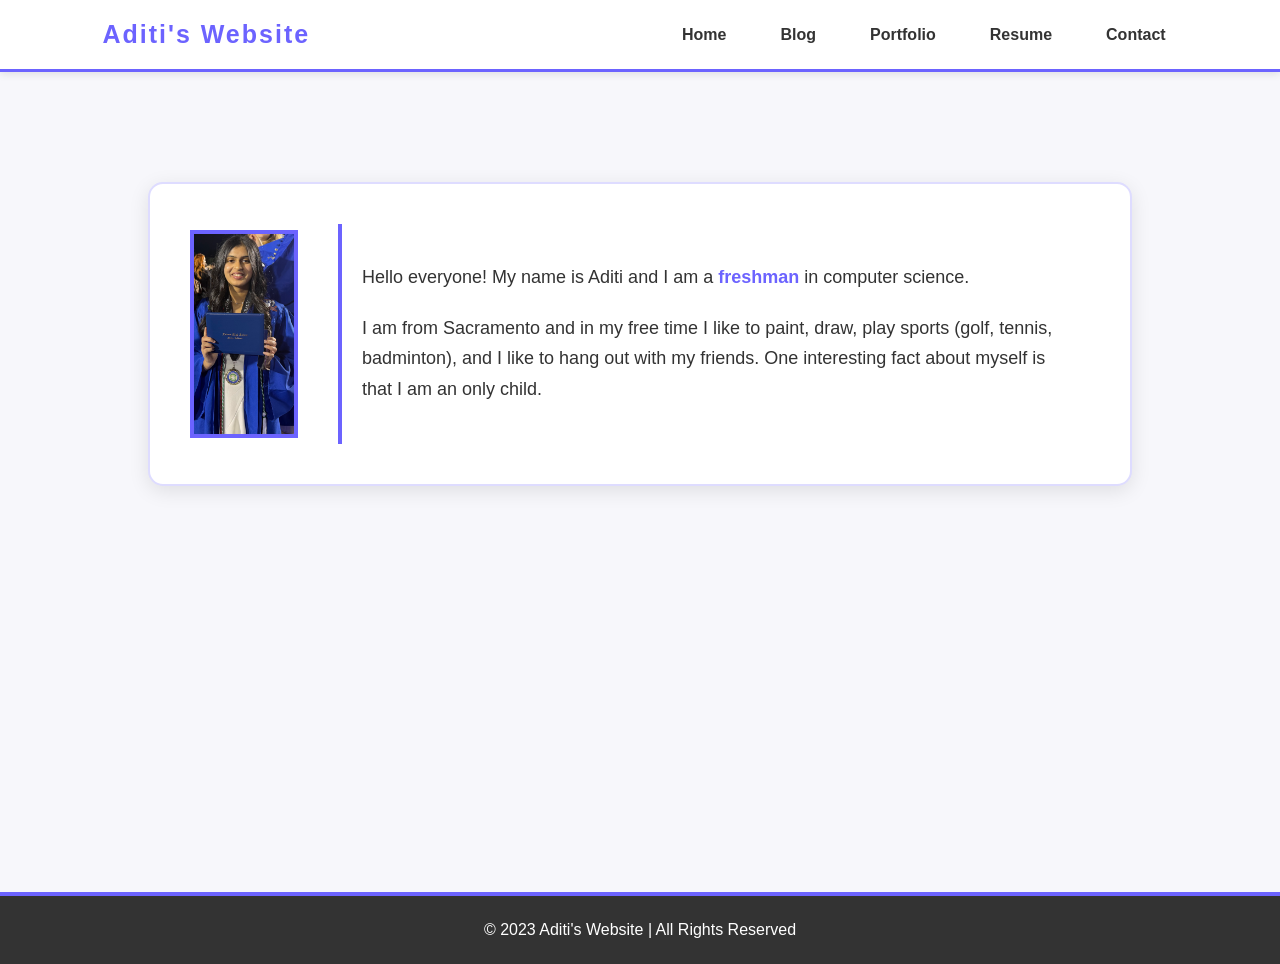
<file: index.html>
<!DOCTYPE html>

<html>
    <head>
        <title>Aditi's Website</title>
        <link rel="stylesheet" href="styles.css" />
    </head>

    <body>

        <nav class="navbar">
            <h1 class="logo">
                <a href="index.html">Aditi's Website</a>
            </h1>

            <ul class="nav-list">
                <li><a href="index.html">Home</a></li>
                <li><a href="blog.html">Blog</a></li>
                <li><a href="portfolio.html">Portfolio</a></li>
                <li><a href="resume.html">Resume</a></li>
                <li><a href="contact.html">Contact</a></li>
            </ul>
        </nav>

        <main>

            <div class="about">

                <img class="profile-image"
                     src="IMG_3428.jpeg"
                     alt="Photo of Aditi">

                <div class="about-text">

                    <p>
                        Hello everyone! My name is Aditi and I am a
                        <strong>freshman</strong> in computer science.
                    </p>

                    <p>
                        I am from Sacramento and in my free time I like to paint,
                        draw, play sports (golf, tennis, badminton), and I like
                        to hang out with my friends. One interesting fact about
                        myself is that I am an only child.
                    </p>

                </div>

            </div>

        </main>

        <footer class="footer">
            © 2023 Aditi's Website | All Rights Reserved
        </footer>

    </body>
</html>
</file>
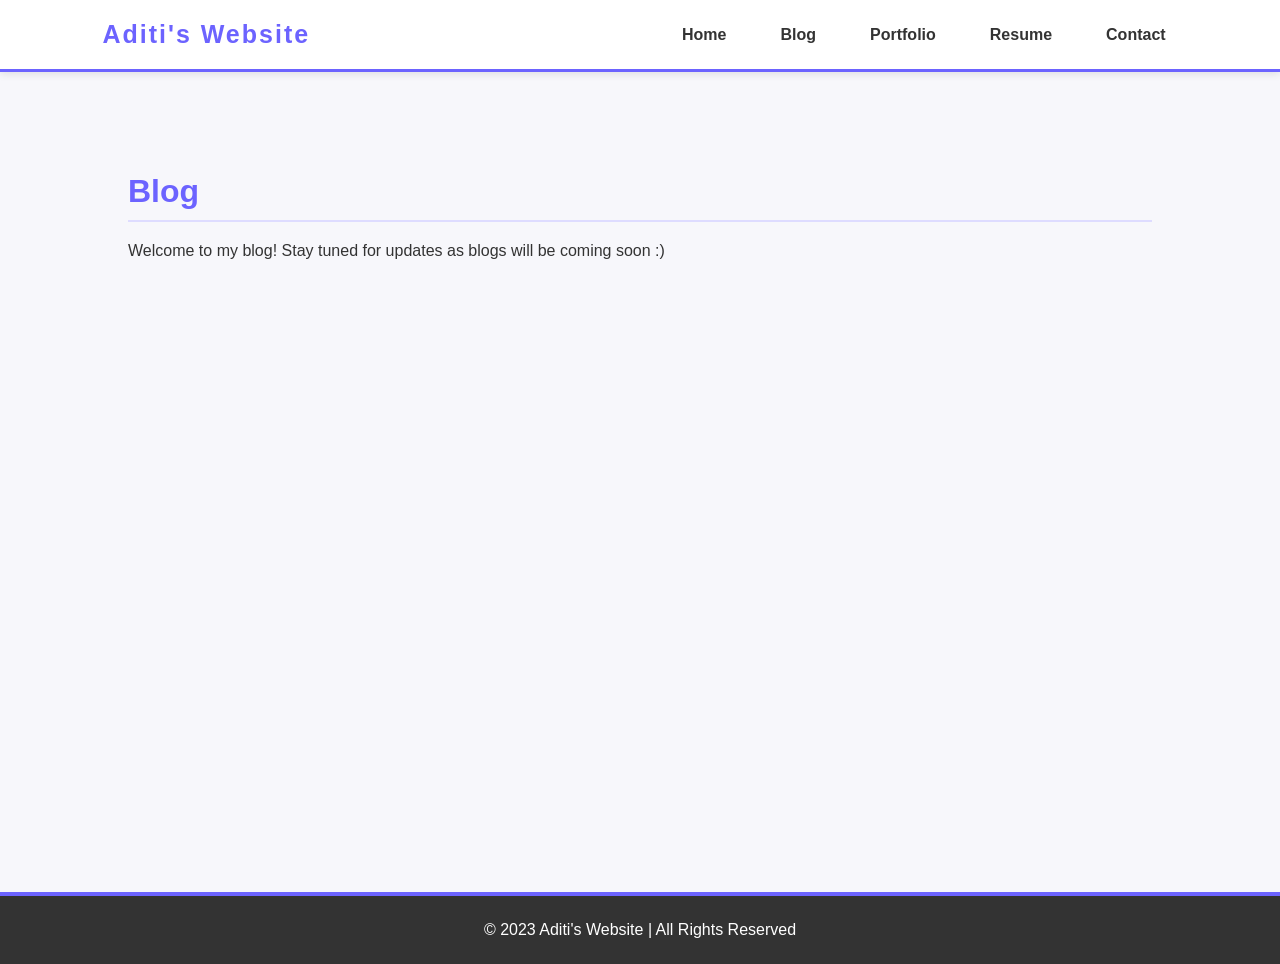
<file: blog.html>
<!DOCTYPE html>
<html>
    <head>
        <title>Aditi's Blog</title>
        <link rel="stylesheet" href="styles.css" />
    </head>

    <body>
        <nav class="navbar">
            <h1 class="logo">
                <a href="index.html">Aditi's Website</a>
            </h1>

            <ul class="nav-list">
                <li><a href="index.html">Home</a></li>
                <li><a href="blog.html">Blog</a></li>
                <li><a href="portfolio.html">Portfolio</a></li>
                <li><a href="resume.html">Resume</a></li>
                <li><a href="contact.html">Contact</a></li>
            </ul>
        </nav>

        <main>
            <h1 class="page-title">Blog</h1>

            Welcome to my blog! Stay tuned for updates as blogs will be coming soon :)
        </main>

        <footer class="footer">
            © 2023 Aditi's Website | All Rights Reserved
        </footer>
    </body>
</html>
</file>
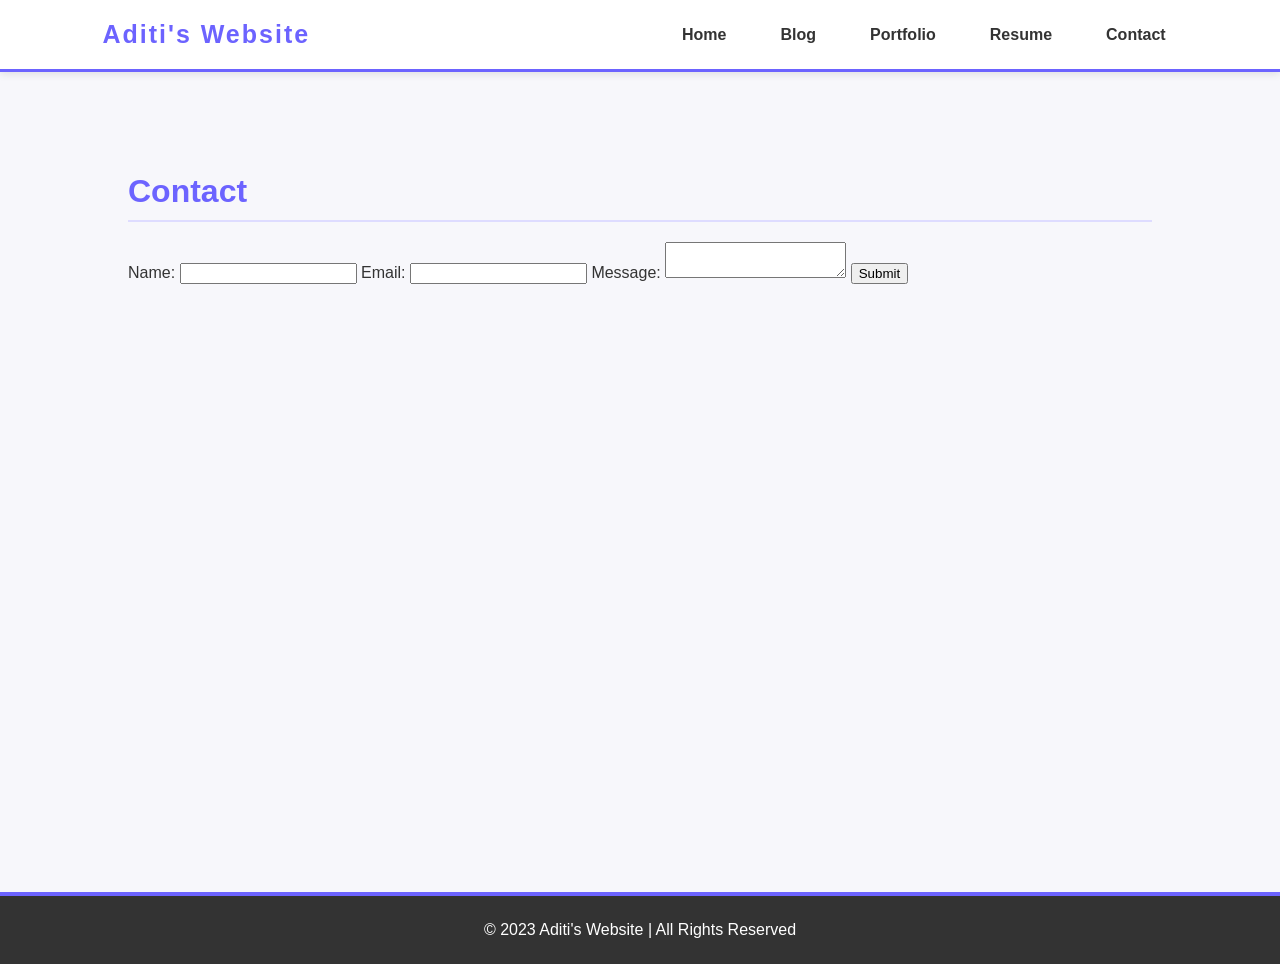
<file: contact.html>
<!DOCTYPE html>
<html>
    <head>
        <title>Aditi's Contact</title>
        <link rel="stylesheet" href="styles.css" />
    </head>

    <body>
        <nav class="navbar">
            <h1 class="logo">
                <a href="index.html">Aditi's Website</a>
            </h1>

            <ul class="nav-list">
                <li><a href="index.html">Home</a></li>
                <li><a href="blog.html">Blog</a></li>
                <li><a href="portfolio.html">Portfolio</a></li>
                <li><a href="resume.html">Resume</a></li>
                <li><a href="contact.html">Contact</a></li>
            </ul>
        </nav>

        <main>
            <h1 class="page-title">Contact</h1>

            <form id="contact-form">
                <label for="name">Name:</label>
                <input type="text" id="name">

                <label for="email">Email:</label>
                <input type="email" id="email">

                <label for="message">Message:</label>
                <textarea id="message"></textarea>

                <input type="submit" value="Submit">
            </form>
        </main>

        <footer class="footer">
            © 2023 Aditi's Website | All Rights Reserved
        </footer>
    </body>
</html>
</file>
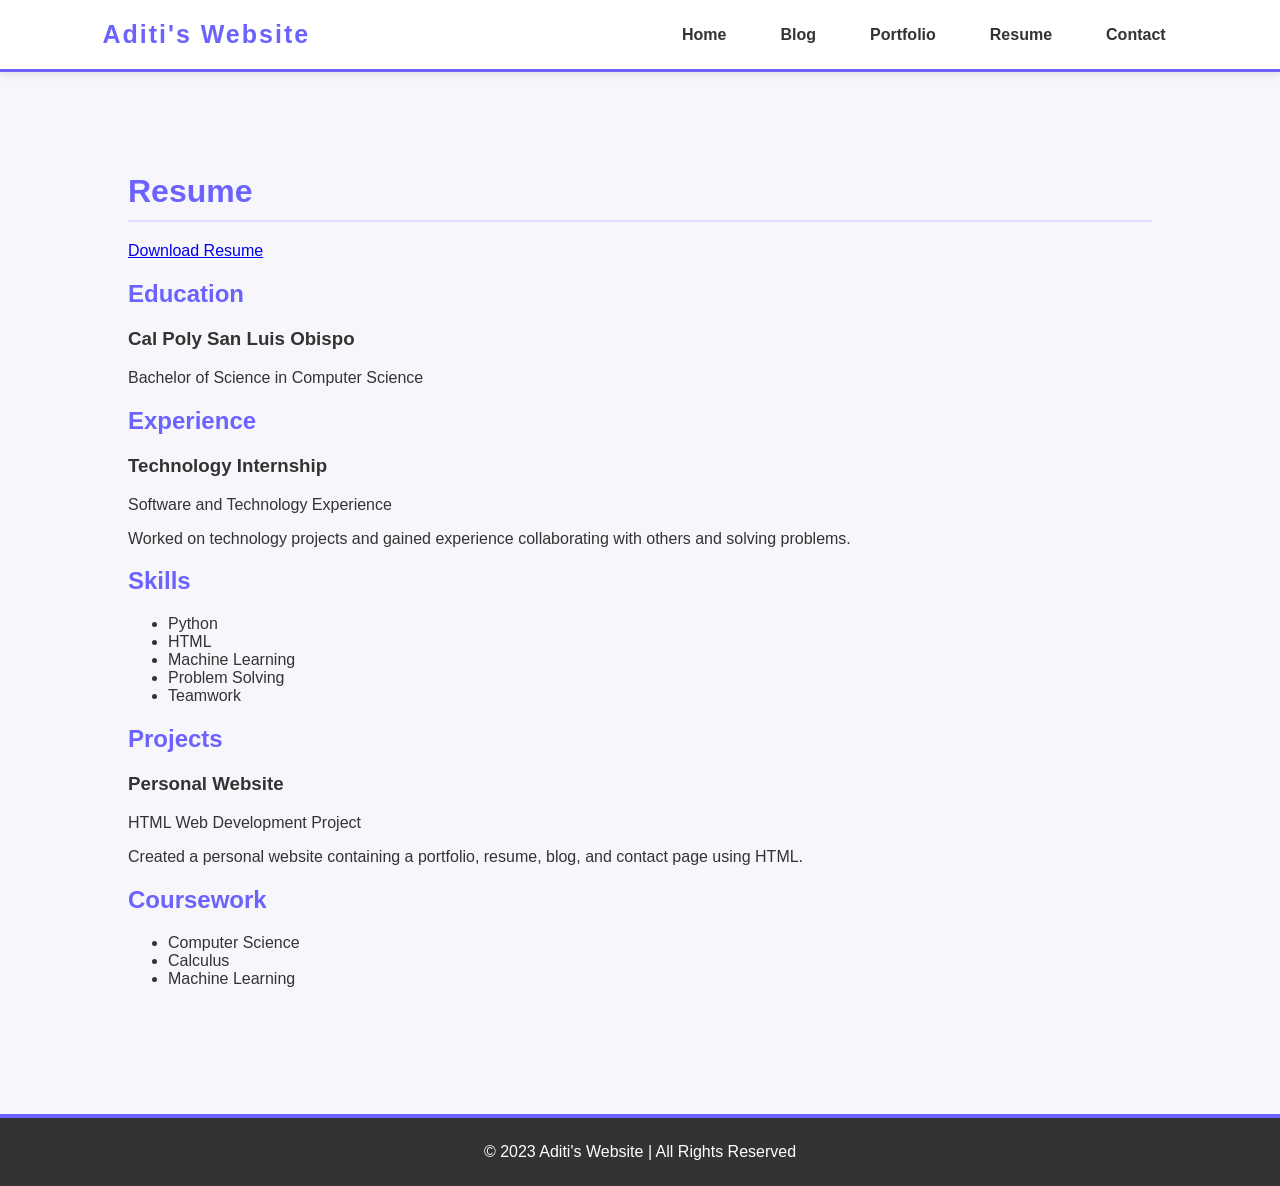
<file: resume.html>
<!DOCTYPE html>
<html>
    <head>
        <title>Aditi's Resume</title>
        <link rel="stylesheet" href="styles.css" />
    </head>

    <body>
        <nav class="navbar">
            <h1 class="logo">
                <a href="index.html">Aditi's Website</a>
            </h1>

            <ul class="nav-list">
                <li><a href="index.html">Home</a></li>
                <li><a href="blog.html">Blog</a></li>
                <li><a href="portfolio.html">Portfolio</a></li>
                <li><a href="resume.html">Resume</a></li>
                <li><a href="contact.html">Contact</a></li>
            </ul>
        </nav>

        <main>
            <h1 class="page-title">Resume</h1>

            <a href="Aditi_Resume1.pdf" download>Download Resume</a>

            <div class="resume">

                <section class="section">
                    <h2 class="section-title">Education</h2>

                    <div class="entry">
                        <h3 class="entry-title">Cal Poly San Luis Obispo</h3>
                        <p class="entry-info">
                            Bachelor of Science in Computer Science
                        </p>
                    </div>
                </section>

                <section class="section">
                    <h2 class="section-title">Experience</h2>

                    <div class="entry">
                        <h3 class="entry-title">Technology Internship</h3>
                        <p class="entry-info">
                            Software and Technology Experience
                        </p>
                        <p class="entry-description">
                            Worked on technology projects and gained experience
                            collaborating with others and solving problems.
                        </p>
                    </div>
                </section>

                <section class="section">
                    <h2 class="section-title">Skills</h2>

                    <ul class="skill-list">
                        <li>Python</li>
                        <li>HTML</li>
                        <li>Machine Learning</li>
                        <li>Problem Solving</li>
                        <li>Teamwork</li>
                    </ul>
                </section>

                <section class="section">
                    <h2 class="section-title">Projects</h2>

                    <div class="entry">
                        <h3 class="entry-title">Personal Website</h3>
                        <p class="entry-info">
                            HTML Web Development Project
                        </p>
                        <p class="entry-description">
                            Created a personal website containing a portfolio,
                            resume, blog, and contact page using HTML.
                        </p>
                    </div>
                </section>

                <section class="section">
                    <h2 class="section-title">Coursework</h2>

                    <ul class="course-list">
                        <li>Computer Science</li>
                        <li>Calculus</li>
                        <li>Machine Learning</li>
                    </ul>
                </section>

            </div>
        </main>

        <footer class="footer">
            © 2023 Aditi's Website | All Rights Reserved
        </footer>
    </body>
</html>
</file>
<file: styles.css>
/* Overall Page */
body {
    background-color: #f7f7fb;
    color: #333333;
    font-family: "Trebuchet MS", Arial, sans-serif;
    margin: 0;
}


/* Navigation Bar */
.navbar {
    background-color: #ffffff;
    display: flex;
    justify-content: space-between;
    align-items: center;

    padding: 20px 8%;

    border-bottom: 3px solid #6c63ff;

    box-shadow: 0 2px 8px rgba(0, 0, 0, 0.1);
}


/* Website Logo */
.logo {
    margin: 0;
    font-size: 25px;
    letter-spacing: 2px;
}


/* GROUPING */
.logo a,
.nav-list a {
    text-decoration: none;
    font-weight: bold;
}


/* NESTING */
.logo a {
    color: #6c63ff;
}


/* PSEUDO-CLASS */
.logo a:hover {
    color: #4942d6;
}


/* Navigation List */
.nav-list {
    display: flex;
    list-style: none;
    gap: 30px;

    margin: 0;
    padding: 0;
}


/* NESTING */
.nav-list a {
    color: #333333;
    padding: 8px 12px;
    border-radius: 5px;
}


/* PSEUDO-CLASS */
.nav-list a:hover {
    color: #6c63ff;
    text-decoration: underline;
    border: 1px solid #6c63ff;
}


/* PSEUDO-CLASS */
.nav-list a:active {
    color: #ff6347;
}


/* NESTING + PSEUDO-CLASS */
.nav-list li:first-child a {
    font-weight: bold;
}


/* Main Page */
main {
    min-height: 70vh;
    padding: 80px 10%;
}


/* About Section */
.about {
    background-color: white;

    display: flex;
    flex-direction: row;
    align-items: center;

    gap: 40px;

    max-width: 900px;

    margin: 30px auto;
    padding: 40px;

    border: 2px solid #dedcff;
    border-radius: 15px;

    box-shadow: 0 5px 20px rgba(0, 0, 0, 0.1);
}


/* PSEUDO-CLASS */
.about:hover {
    box-shadow: 0 8px 25px rgba(0, 0, 0, 0.2);
}


/* Profile Image */
.profile-image {
    width: 100px;
    height: 200px;

    object-fit: cover;

    flex-shrink: 0;

    border: 4px solid #6c63ff;
}


/* About Text */
.about-text {
    flex: 1;

    font-size: 18px;
    line-height: 1.7;

    padding: 20px;

    border-left: 4px solid #6c63ff;
}


/* NESTING */
.about-text strong {
    color: #6c63ff;
}


/* GROUPING */
.about-text p,
.page-title {
    margin-bottom: 20px;
}


/* GROUPING */
.page-title,
.section-title,
.project-name {
    color: #6c63ff;
}


/* Page Title */
.page-title {
    padding-bottom: 10px;

    border-bottom: 2px solid #dedcff;
}


/* Footer */
.footer {
    background-color: #333333;
    color: white;

    text-align: center;

    padding: 25px;
    margin-top: 30px;

    border-top: 4px solid #6c63ff;
}
</file>
